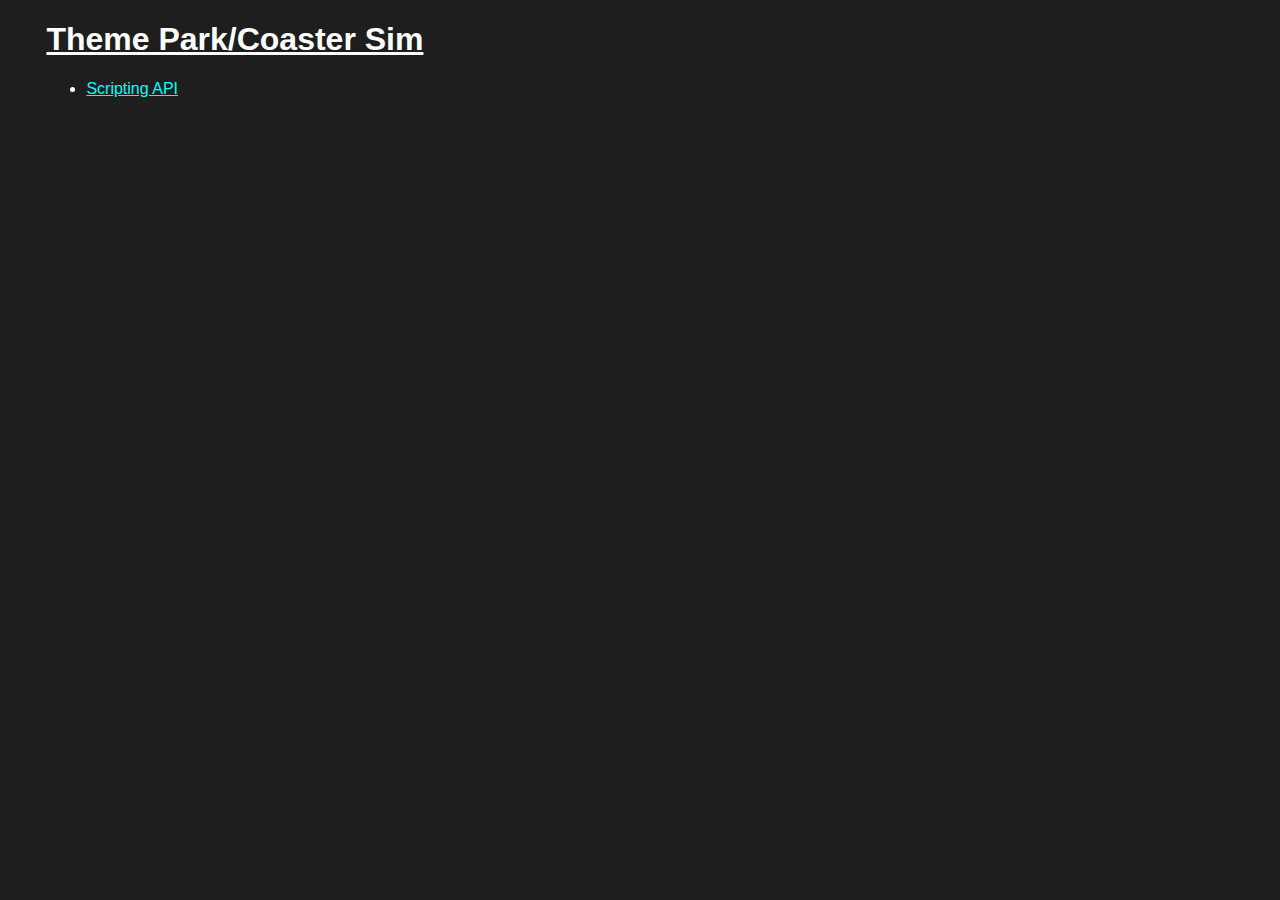
<file: index.html>
<!DOCTYPE html>
<html lang="en">
<head>
    <meta charset="UTF-8">
    <meta name="viewport" content="width=device-width, initial-scale=1.0">
    <title>ThemePark-CoasterSim</title>

    <link rel="stylesheet" href="style.css">
</head>
<body>
    <h1>Theme Park/Coaster Sim</h1>

    <ul>
        <li>
            <a href="pages/ScriptingAPI.html">Scripting API</a>
        </li>
    </ul>
</body>
</html>
</file>
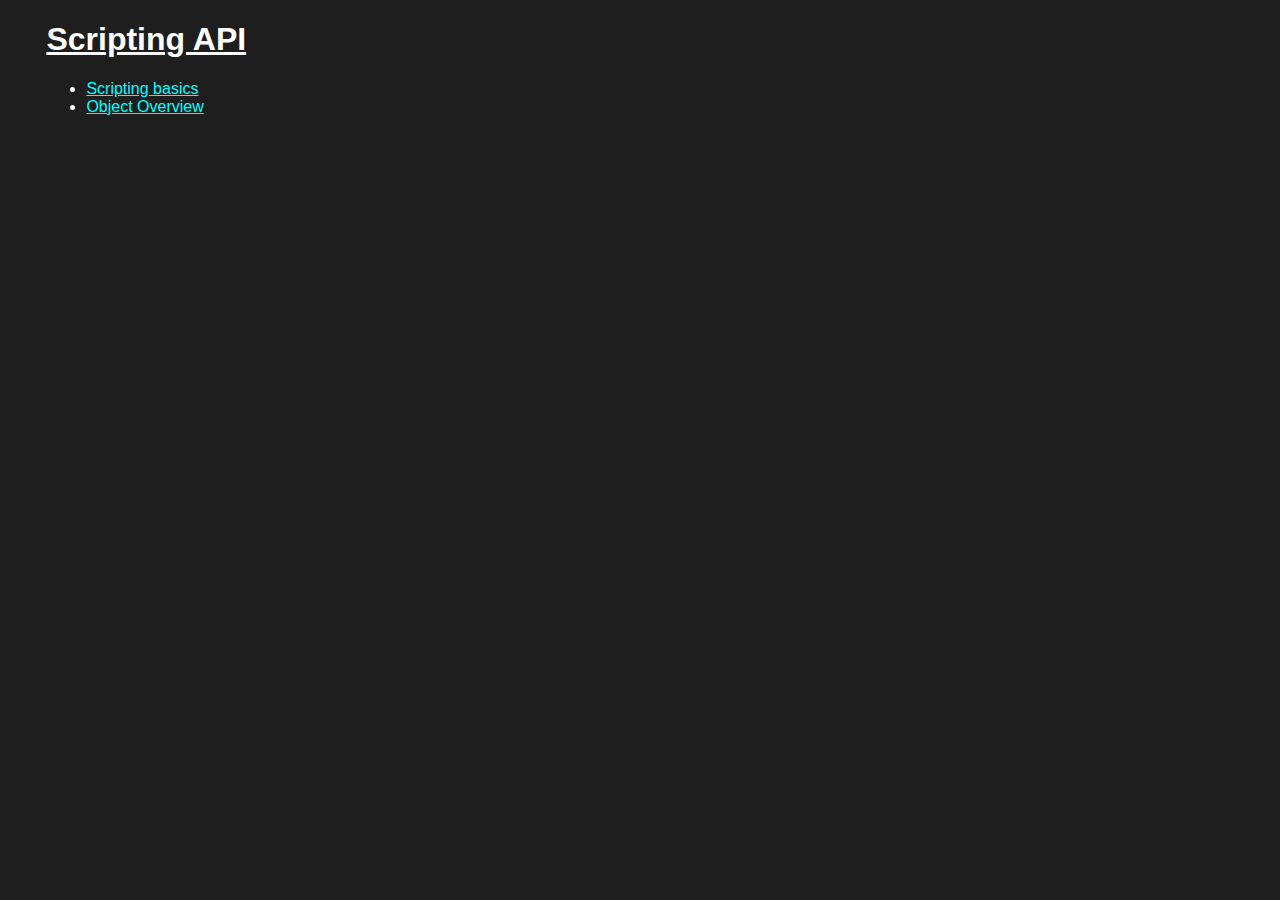
<file: pages/ScriptingAPI.html>
<!DOCTYPE html>
<html lang="en">
<head>
    <meta charset="UTF-8">
    <meta name="viewport" content="width=device-width, initial-scale=1.0">
    <title>Scripting API</title>

    <link rel="stylesheet" href="../style.css">
</head>
<body>
    <h1>Scripting API</h1>

    <ul>
        <li>
            <a href="scriptingApi/scriptingBasics.html">Scripting basics</a>
        </li>
        <li>
            <a href="scriptingApi/objectOverview.html">Object Overview</a>
        </li>
    </ul>
</body>
</html>
</file>
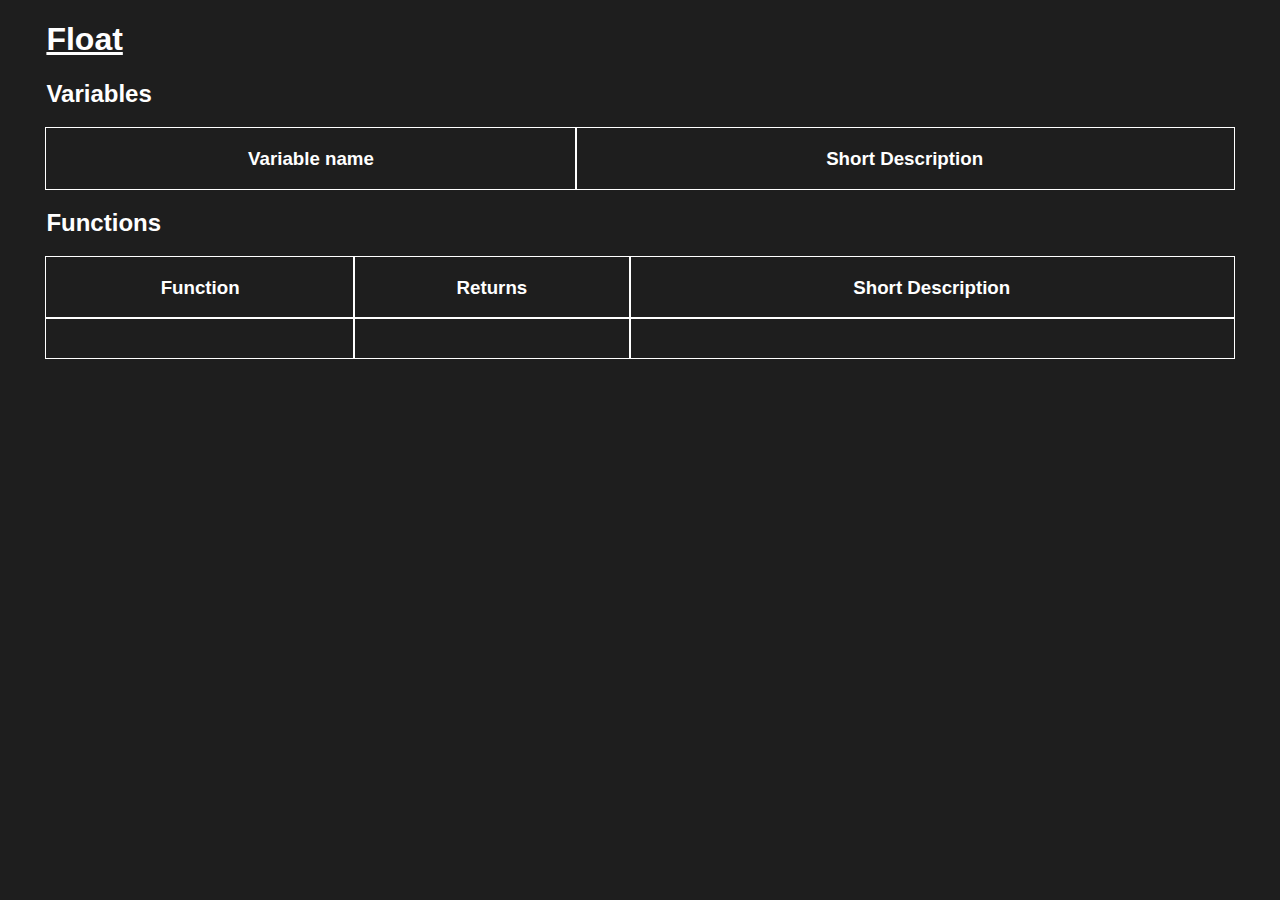
<file: pages/scriptingApi/float.html>
<!DOCTYPE html>
<html lang="en">
<head>
    <meta charset="UTF-8">
    <meta name="viewport" content="width=device-width, initial-scale=1.0">
    <title>Float</title>

    <link rel="stylesheet" href="../../style.css">
</head>
<body>
    <h1>Float</h1>

    <h2>Variables</h2>
    <table>
        <thead>
            <tr>
                <th class="variable-name">
                    <h3>Variable name</h3>
                </th>

                <th>
                    <h3>Short Description</h3>
                </th>
            </tr>
        </thead>

        <tbody>

        </tbody>
    </table>

    <h2>Functions</h2>
    <table>
        <thead>
            <tr>
                <th class="function-name">
                    <h3>Function</h3>
                </th>

                <th>
                    <h3>Returns</h3>
                </th>

                <th>
                    <h3>Short Description</h3>
                </th>
            </tr>
        </thead>
        <tbody>
            <tr>
                <td class="function-name">
                    <a href="">
                        
                    </a>
                </td>
                <td>
                    <a href="">
                        
                    </a>
                </td>
                <td>
                    <p></p>
                </td>
            </tr>
        </tbody>
    </table>
</body>
</html>
</file>
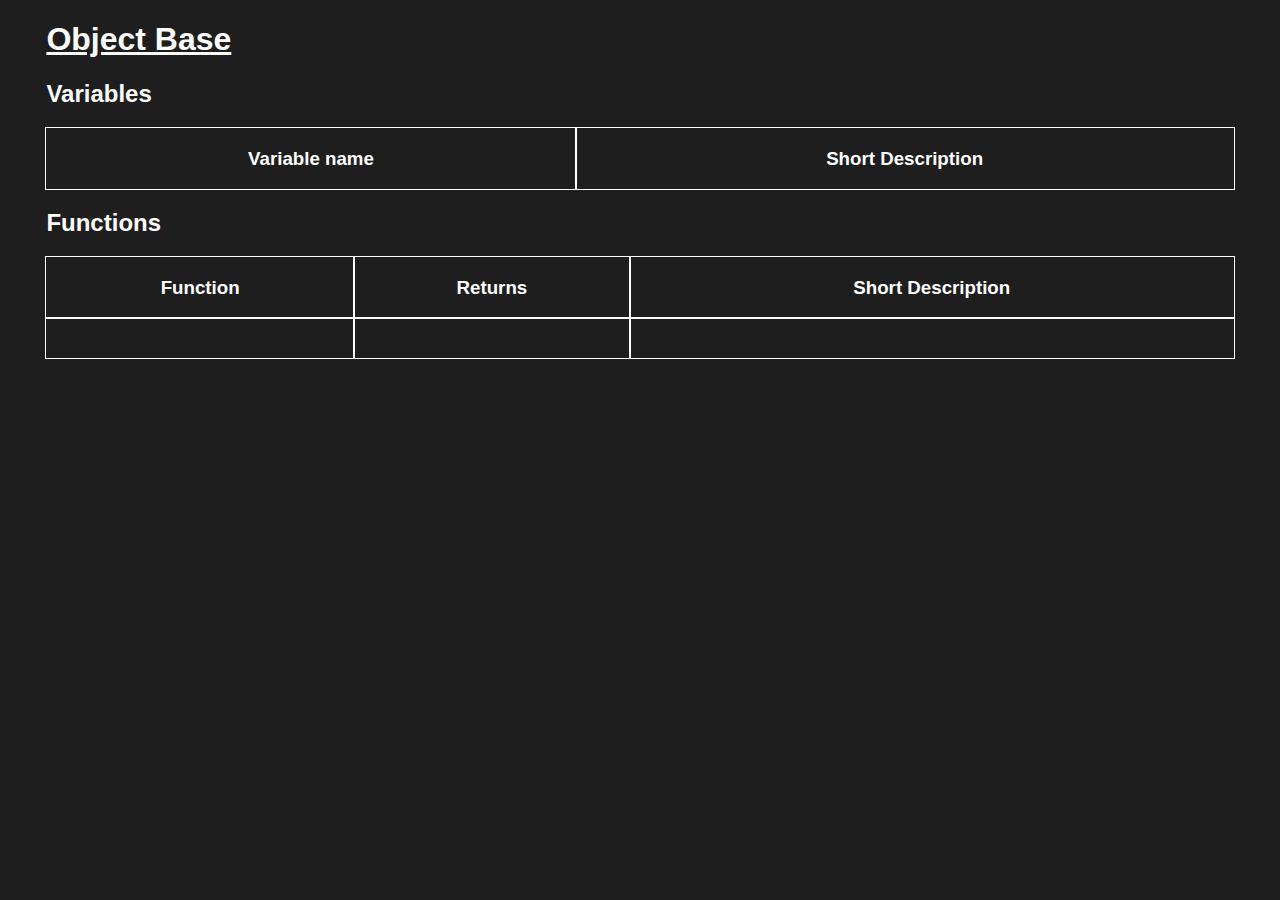
<file: pages/scriptingApi/objectbase.html>
<!DOCTYPE html>
<html lang="en">
<head>
    <meta charset="UTF-8">
    <meta name="viewport" content="width=device-width, initial-scale=1.0">
    <title>Object Base</title>

    <link rel="stylesheet" href="../../style.css">
</head>
<body>
    <h1>Object Base</h1>

    <h2>Variables</h2>
    <table>
        <thead>
            <tr>
                <th class="variable-name">
                    <h3>Variable name</h3>
                </th>

                <th>
                    <h3>Short Description</h3>
                </th>
            </tr>
        </thead>

        <tbody>

        </tbody>
    </table>

    <h2>Functions</h2>
    <table>
        <thead>
            <tr>
                <th class="function-name">
                    <h3>Function</h3>
                </th>

                <th>
                    <h3>Returns</h3>
                </th>

                <th>
                    <h3>Short Description</h3>
                </th>
            </tr>
        </thead>
        <tbody>
            <tr>
                <td class="function-name">
                    <a href="">
                        
                    </a>
                </td>
                <td>
                    <a href="">
                        
                    </a>
                </td>
                <td>
                    <p></p>
                </td>
            </tr>
        </tbody>
    </table>
</body>
</html>
</file>
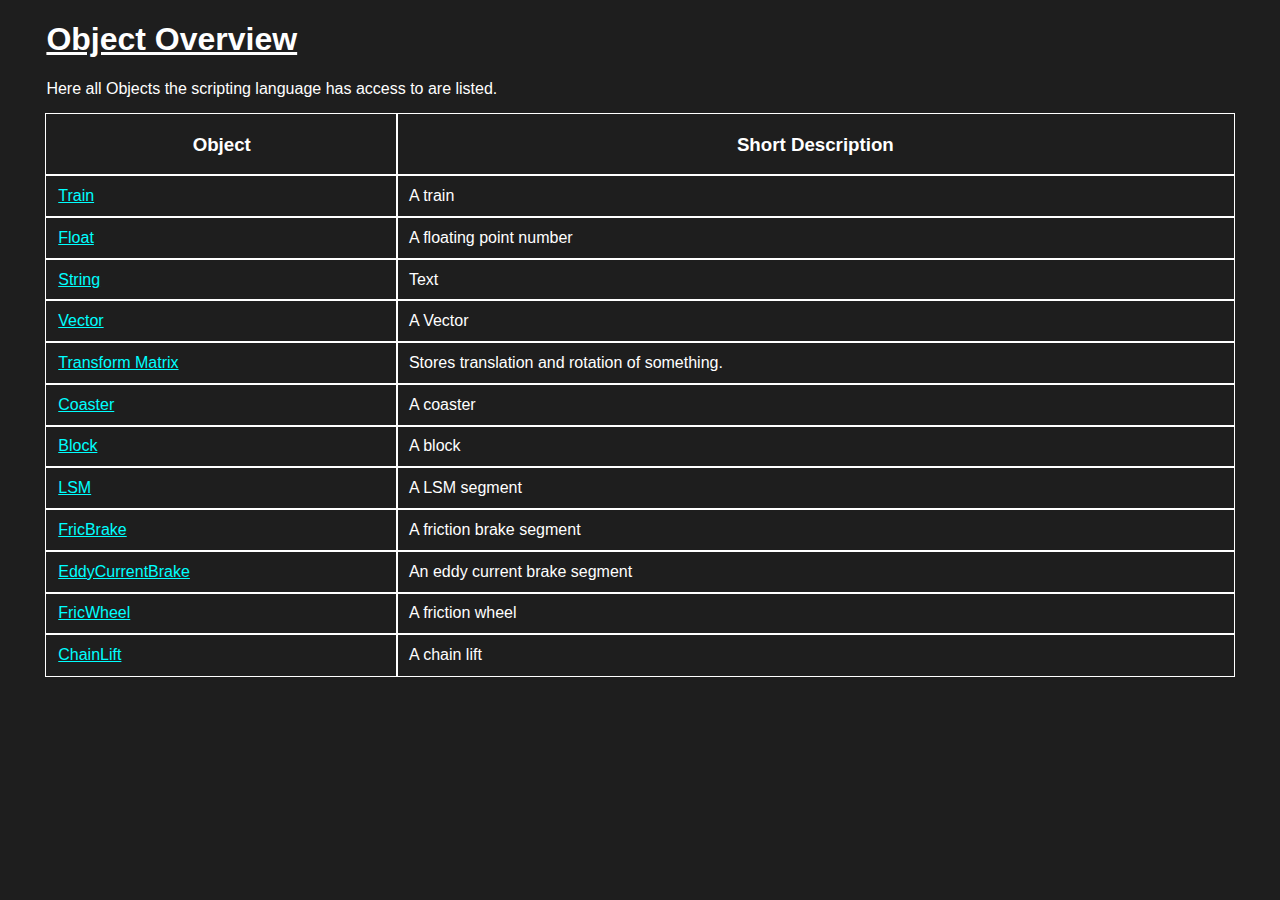
<file: pages/scriptingApi/objectOverview.html>
<!DOCTYPE html>
<html lang="en">
<head>
    <meta charset="UTF-8">
    <meta name="viewport" content="width=device-width, initial-scale=1.0">
    <title>Object Overview</title>

    <link rel="stylesheet" href="../../style.css">
</head>
<body>
    <h1>Object Overview</h1>

    <p>Here all Objects the scripting language has access to are listed.</p>

    <table>
        <thead>
            <tr>
                <th>
                    <h3>Object</h3>
                </th>

                <th>
                    <h3>Short Description</h3>
                </th>
            </tr>
        </thead>

        <tbody>
            <tr>
                <td>
                    <a href="train.html">
                        Train
                    </a>
                </td>

                <td>A train</td>
            </tr>

            <tr>
                <td>
                    <a href="float.html">
                        Float
                    </a>
                </td>

                <td>A floating point number</td>
            </tr>
            
            <tr>
                <td>
                    <a href="string.html">
                        String
                    </a>
                </td>

                <td>Text</td>
            </tr>
            
            <tr>
                <td>
                    <a href="vector.html">
                        Vector
                    </a>
                </td>

                <td>A Vector</td>
            </tr>
            
            <tr>
                <td>
                    <a href="transformMatrix.html">
                        Transform Matrix
                    </a>
                </td>

                <td>Stores translation and rotation of something.</td>
            </tr>

            <tr>
                <td>
                    <a href="">
                        Coaster
                    </a>
                </td>

                <td>A coaster</td>
            </tr>

            <tr>
                <td>
                    <a href="">
                        Block
                    </a>
                </td>

                <td>A block</td>
            </tr>

            <tr>
                <td>
                    <a href="">
                        LSM
                    </a>
                </td>

                <td>A LSM segment</td>
            </tr>

            <tr>
                <td>
                    <a href="">
                        FricBrake
                    </a>
                </td>

                <td>A friction brake segment</td>
            </tr>

            <tr>
                <td>
                    <a href="">
                        EddyCurrentBrake
                    </a>
                </td>

                <td>An eddy current brake segment</td>
            </tr>

            <tr>
                <td>
                    <a href="">
                        FricWheel
                    </a>
                </td>

                <td>A friction wheel</td>
            </tr>

            <tr>
                <td>
                    <a href="">
                        ChainLift
                    </a>
                </td>

                <td>A chain lift</td>
            </tr>
        </tbody>
    </table>

        

</body>
</html>
</file>
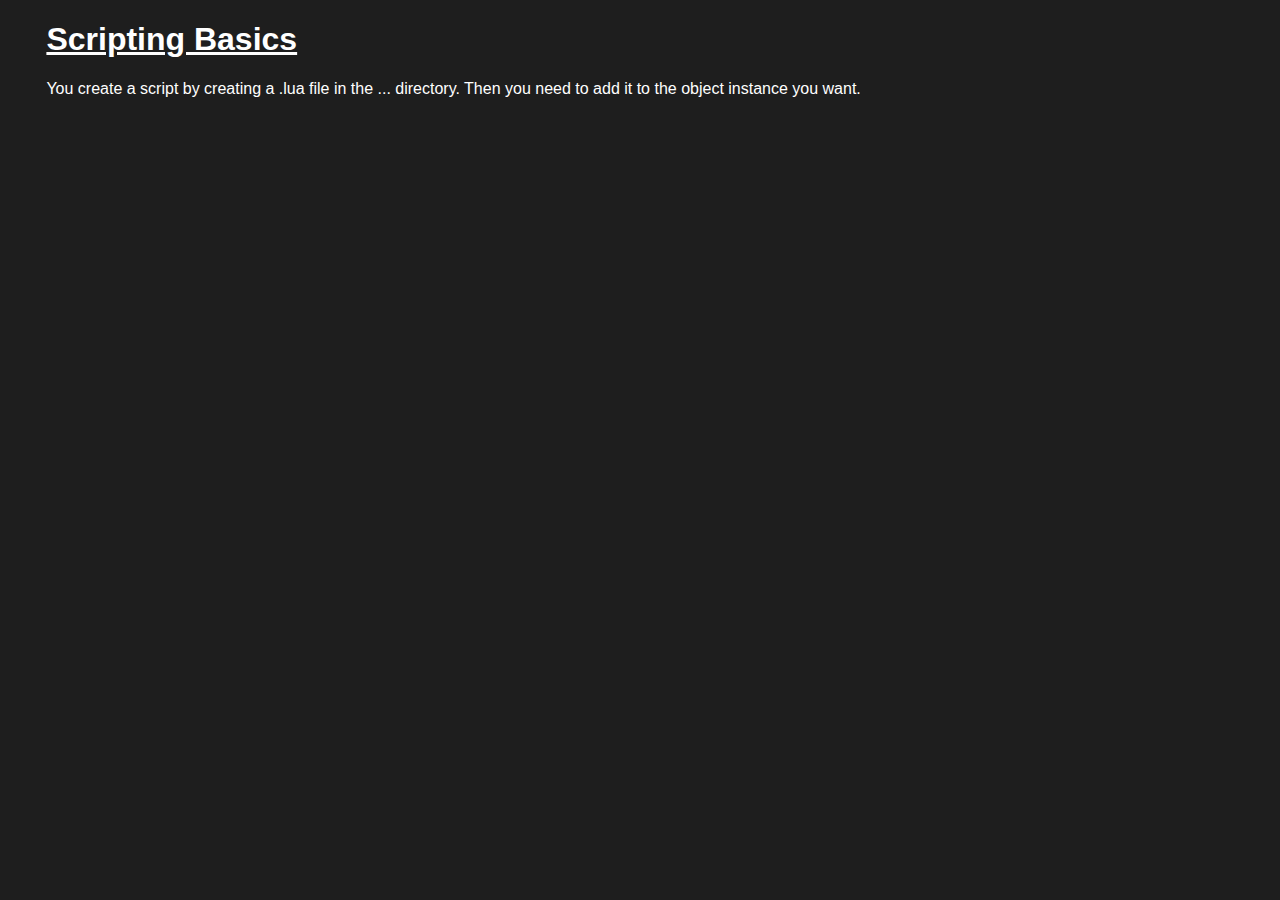
<file: pages/scriptingApi/scriptingBasics.html>
<!DOCTYPE html>
<html lang="en">
<head>
    <meta charset="UTF-8">
    <meta name="viewport" content="width=device-width, initial-scale=1.0">
    <title>Scripting Basics</title>

    <link rel="stylesheet" href="../../style.css">
</head>
<body>
    <h1>Scripting Basics</h1>

    <p>You create a script by creating a .lua file in the ... directory.
        Then you need to add it to the object instance you want.</p>
</body>
</html>
</file>
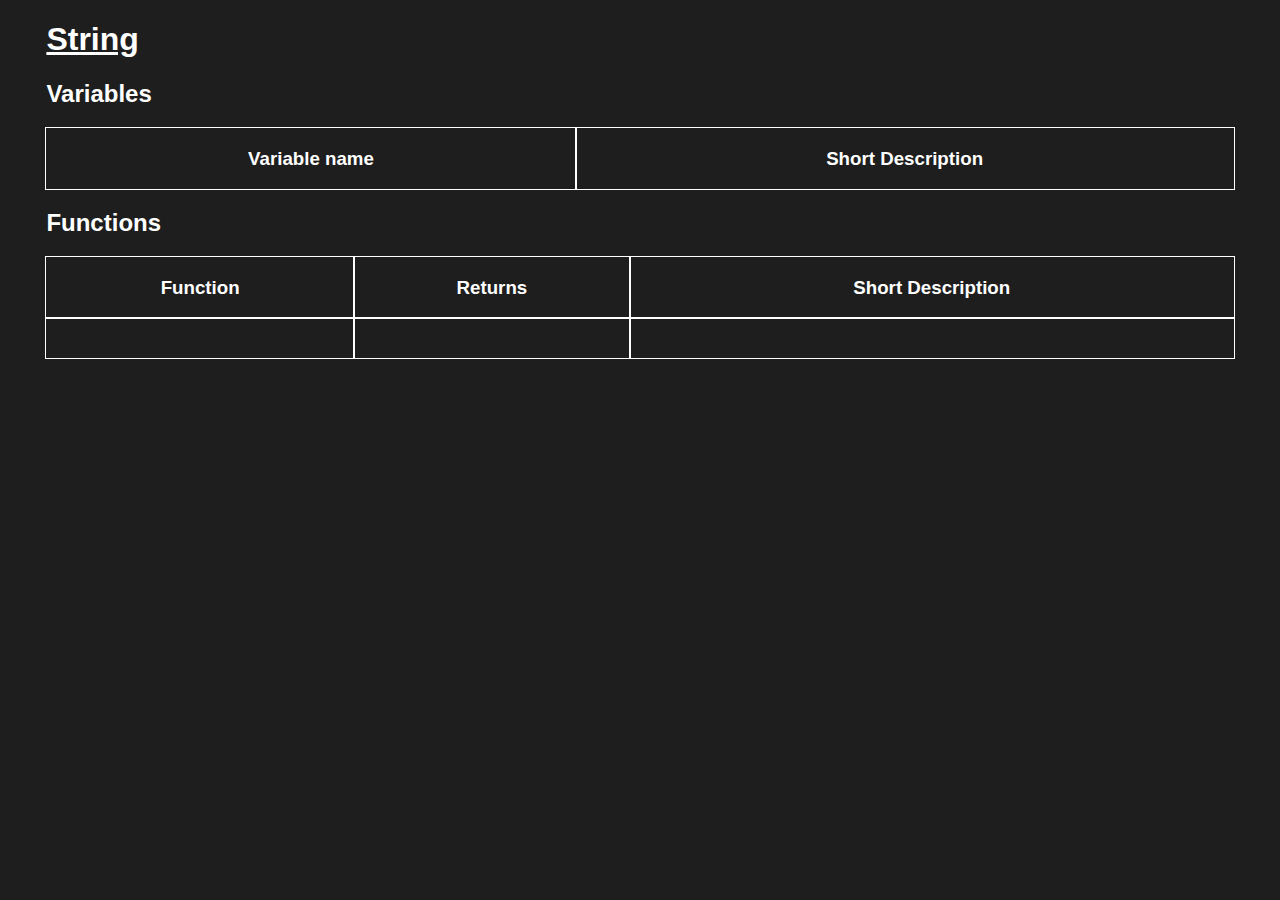
<file: pages/scriptingApi/string.html>
<!DOCTYPE html>
<html lang="en">
<head>
    <meta charset="UTF-8">
    <meta name="viewport" content="width=device-width, initial-scale=1.0">
    <title>String</title>

    <link rel="stylesheet" href="../../style.css">
</head>
<body>
    <h1>String</h1>

    <h2>Variables</h2>
    <table>
        <thead>
            <tr>
                <th class="variable-name">
                    <h3>Variable name</h3>
                </th>

                <th>
                    <h3>Short Description</h3>
                </th>
            </tr>
        </thead>

        <tbody>

        </tbody>
    </table>

    <h2>Functions</h2>
    <table>
        <thead>
            <tr>
                <th class="function-name">
                    <h3>Function</h3>
                </th>

                <th>
                    <h3>Returns</h3>
                </th>

                <th>
                    <h3>Short Description</h3>
                </th>
            </tr>
        </thead>
        <tbody>
            <tr>
                <td class="function-name">
                    <a href="">
                        
                    </a>
                </td>
                <td>
                    <a href="">
                        
                    </a>
                </td>
                <td>
                    <p></p>
                </td>
            </tr>
        </tbody>
    </table>
</body>
</html>
</file>
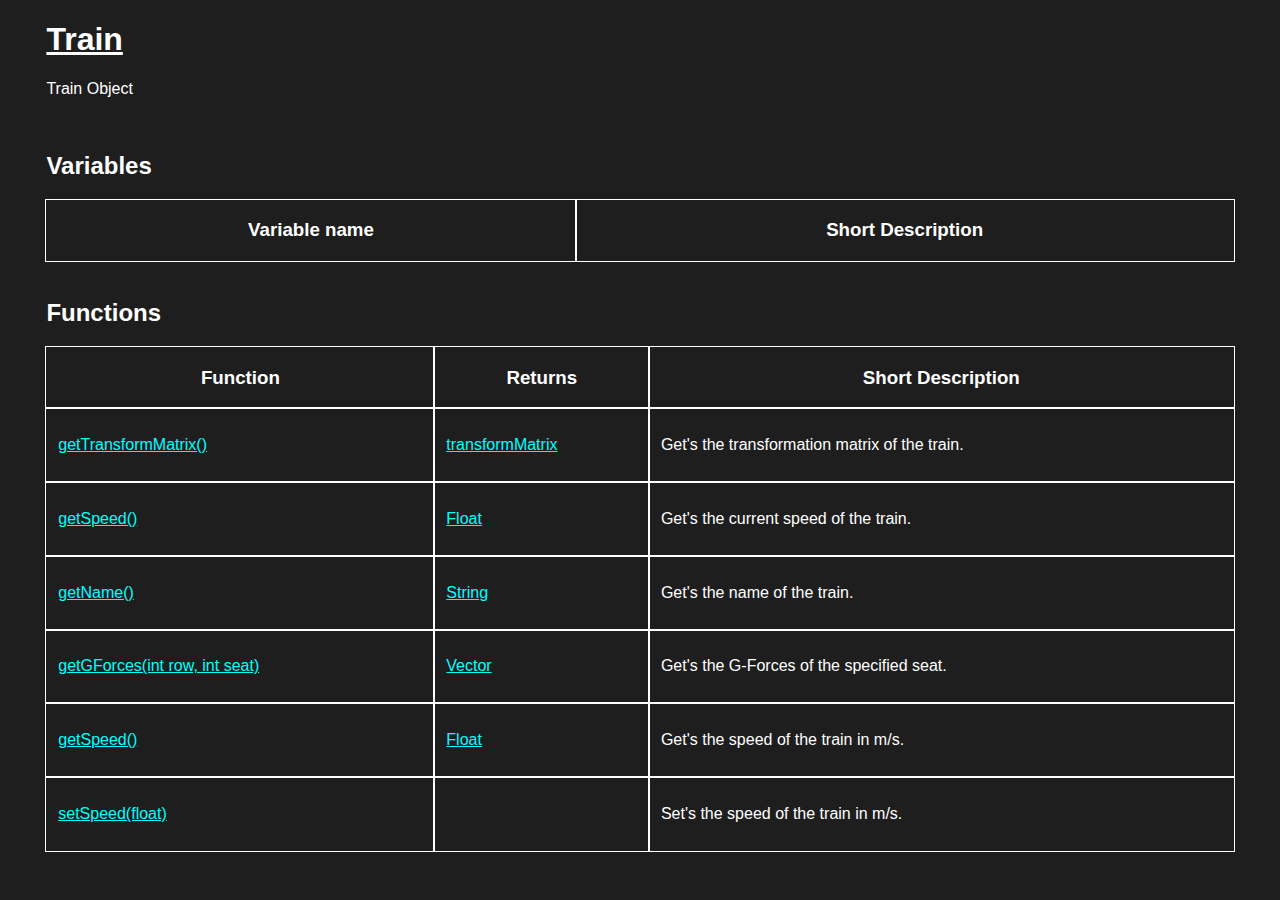
<file: pages/scriptingApi/train.html>
<!DOCTYPE html>
<html lang="en">
<head>
    <meta charset="UTF-8">
    <meta name="viewport" content="width=device-width, initial-scale=1.0">
    <title>Train</title>

    <link rel="stylesheet" href="../../style.css">
</head>
<body>
    <h1>Train</h1>

    <p>Train Object</p>
    <br>

    <h2>Variables</h2>
    <table>
        <thead>
            <tr>
                <th class="variable-name">
                    <h3>Variable name</h3>
                </th>

                <th>
                    <h3>Short Description</h3>
                </th>
            </tr>
        </thead>

        <tbody>

        </tbody>
    </table>

    <br> 

    <h2>Functions</h2>
    <table>
        <thead>
            <tr>
                <th class="function-name">
                    <h3>Function</h3>
                </th>

                <th>
                    <h3>Returns</h3>
                </th>

                <th>
                    <h3>Short Description</h3>
                </th>
            </tr>
        </thead>
        <tbody>
            <tr>
                <td class="function-name">
                    <a href="">
                        getTransformMatrix()
                    </a>
                </td>
                <td>
                    <a href="transformMatrix.html">
                        transformMatrix
                    </a>
                </td>
                <td>
                    <p>Get's the transformation matrix of the train.</p>
                </td>
            </tr>

            <tr>
                <td class="function-name">
                    <a href="">
                        getSpeed()
                    </a>
                </td>
                <td>
                    <a href="float.html">
                        Float
                    </a>
                </td>
                <td>
                    <p>Get's the current speed of the train.</p>
                </td>
            </tr>

            <tr>
                <td class="function-name">
                    <a href="">
                        getName()
                    </a>
                </td>
                <td>
                    <a href="string.html">
                        String
                    </a>
                </td>
                <td>
                    <p>Get's the name of the train.</p>
                </td>
            </tr>

            <tr>
                <td class="function-name">
                    <a href="">
                        getGForces(int row, int seat)
                    </a>
                </td>
                <td>
                    <a href="vector.html">
                        Vector
                    </a>
                </td>
                <td>
                    <p>Get's the G-Forces of the specified seat.</p>
                </td>
            </tr>

            <tr>
                <td class="function-name">
                    <a href="">
                        getSpeed()
                    </a>
                </td>
                <td>
                    <a href="float.html">
                        Float
                    </a>
                </td>
                <td>
                    <p>Get's the speed of the train in m/s.</p>
                </td>
            </tr>

            <tr>
                <td class="function-name">
                    <a href="">
                        setSpeed(float)
                    </a>
                </td>
                <td>
                    <a href="">
                        
                    </a>
                </td>
                <td>
                    <p>Set's the speed of the train in m/s.</p>
                </td>
            </tr>
        </tbody>
    </table>
</body>
</html>
</file>
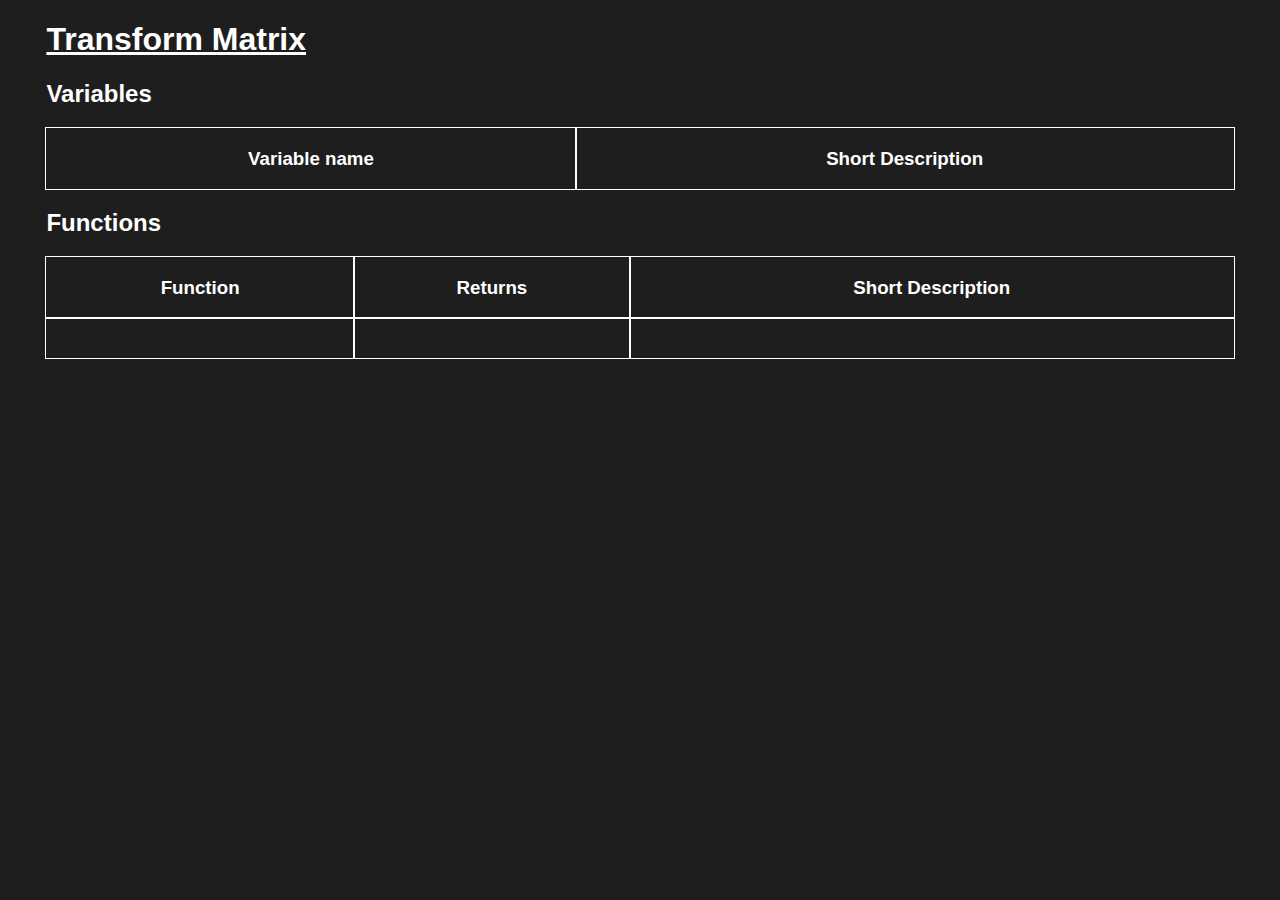
<file: pages/scriptingApi/transformMatrix.html>
<!DOCTYPE html>
<html lang="en">
<head>
    <meta charset="UTF-8">
    <meta name="viewport" content="width=device-width, initial-scale=1.0">
    <title>Transform Matrix</title>

    <link rel="stylesheet" href="../../style.css">
</head>
<body>
    <h1>Transform Matrix</h1>

    <h2>Variables</h2>
    <table>
        <thead>
            <tr>
                <th class="variable-name">
                    <h3>Variable name</h3>
                </th>

                <th>
                    <h3>Short Description</h3>
                </th>
            </tr>
        </thead>

        <tbody>

        </tbody>
    </table>

    <h2>Functions</h2>
    <table>
        <thead>
            <tr>
                <th class="function-name">
                    <h3>Function</h3>
                </th>

                <th>
                    <h3>Returns</h3>
                </th>

                <th>
                    <h3>Short Description</h3>
                </th>
            </tr>
        </thead>
        <tbody>
            <tr>
                <td class="function-name">
                    <a href="">
                        
                    </a>
                </td>
                <td>
                    <a href="">
                        
                    </a>
                </td>
                <td>
                    <p></p>
                </td>
            </tr>
        </tbody>
    </table>
</body>
</html>
</file>
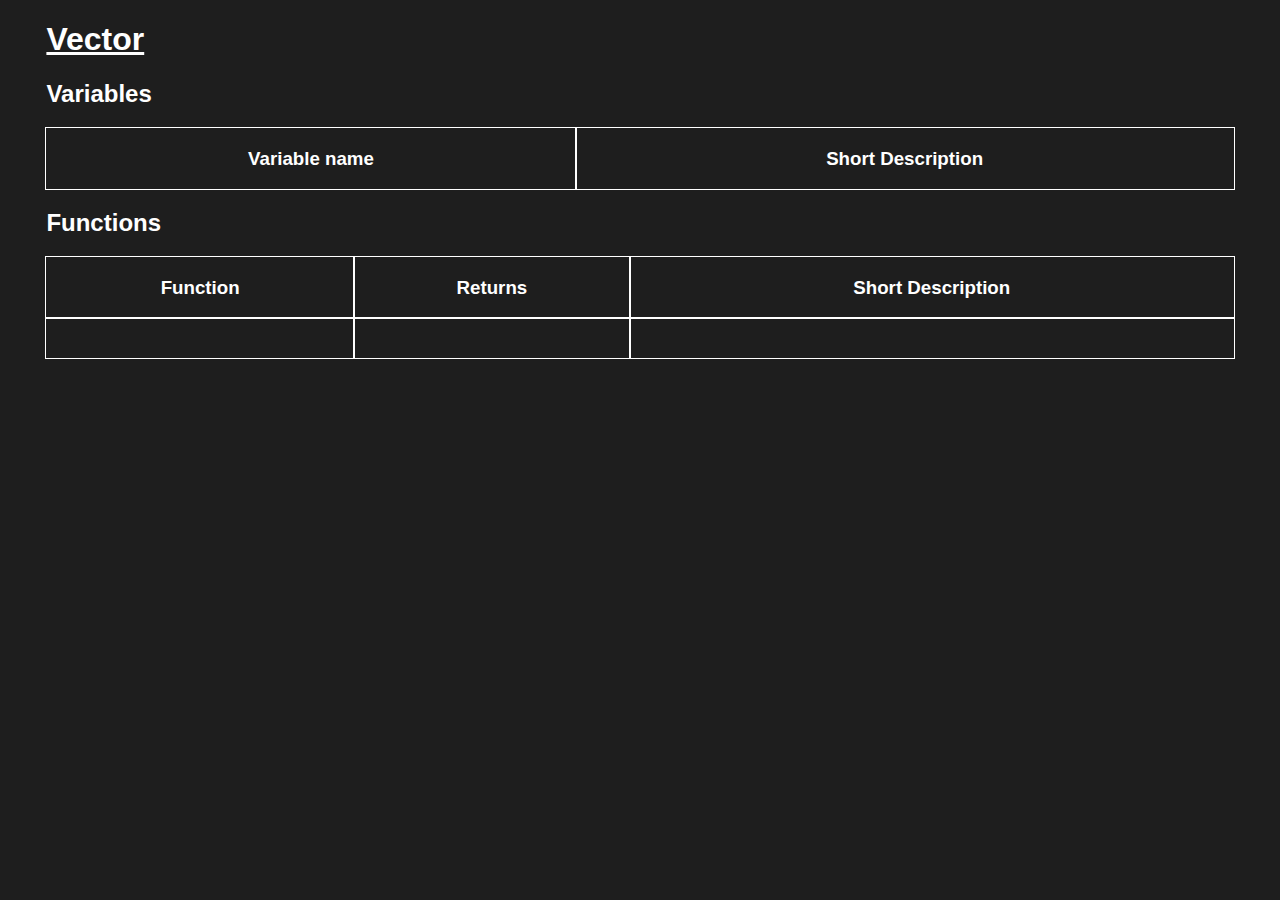
<file: pages/scriptingApi/vector.html>
<!DOCTYPE html>
<html lang="en">
<head>
    <meta charset="UTF-8">
    <meta name="viewport" content="width=device-width, initial-scale=1.0">
    <title>Vector</title>

    <link rel="stylesheet" href="../../style.css">
</head>
<body>
    <h1>Vector</h1>

    <h2>Variables</h2>
    <table>
        <thead>
            <tr>
                <th class="variable-name">
                    <h3>Variable name</h3>
                </th>

                <th>
                    <h3>Short Description</h3>
                </th>
            </tr>
        </thead>

        <tbody>

        </tbody>
    </table>

    <h2>Functions</h2>
    <table>
        <thead>
            <tr>
                <th class="function-name">
                    <h3>Function</h3>
                </th>

                <th>
                    <h3>Returns</h3>
                </th>

                <th>
                    <h3>Short Description</h3>
                </th>
            </tr>
        </thead>
        <tbody>
            <tr>
                <td class="function-name">
                    <a href="">
                        
                    </a>
                </td>
                <td>
                    <a href="">
                        
                    </a>
                </td>
                <td>
                    <p></p>
                </td>
            </tr>
        </tbody>
    </table>
</body>
</html>
</file>
<file: style.css>
body{
    background-color:#1e1e1e;
    color: white;
    font-family:Arial, Helvetica, sans-serif;
    padding: 0% 3%;
}

h1{
    text-decoration: underline;
}

a{
    color:aqua;
}

table, th, td{
    outline: 1px solid #ffffff;
}

table{
    width: 100%;
    border-collapse: collapse;
}

td{
    padding: 1%;
    min-width: fit-content;
    max-width: fit-content;
}
</file>
